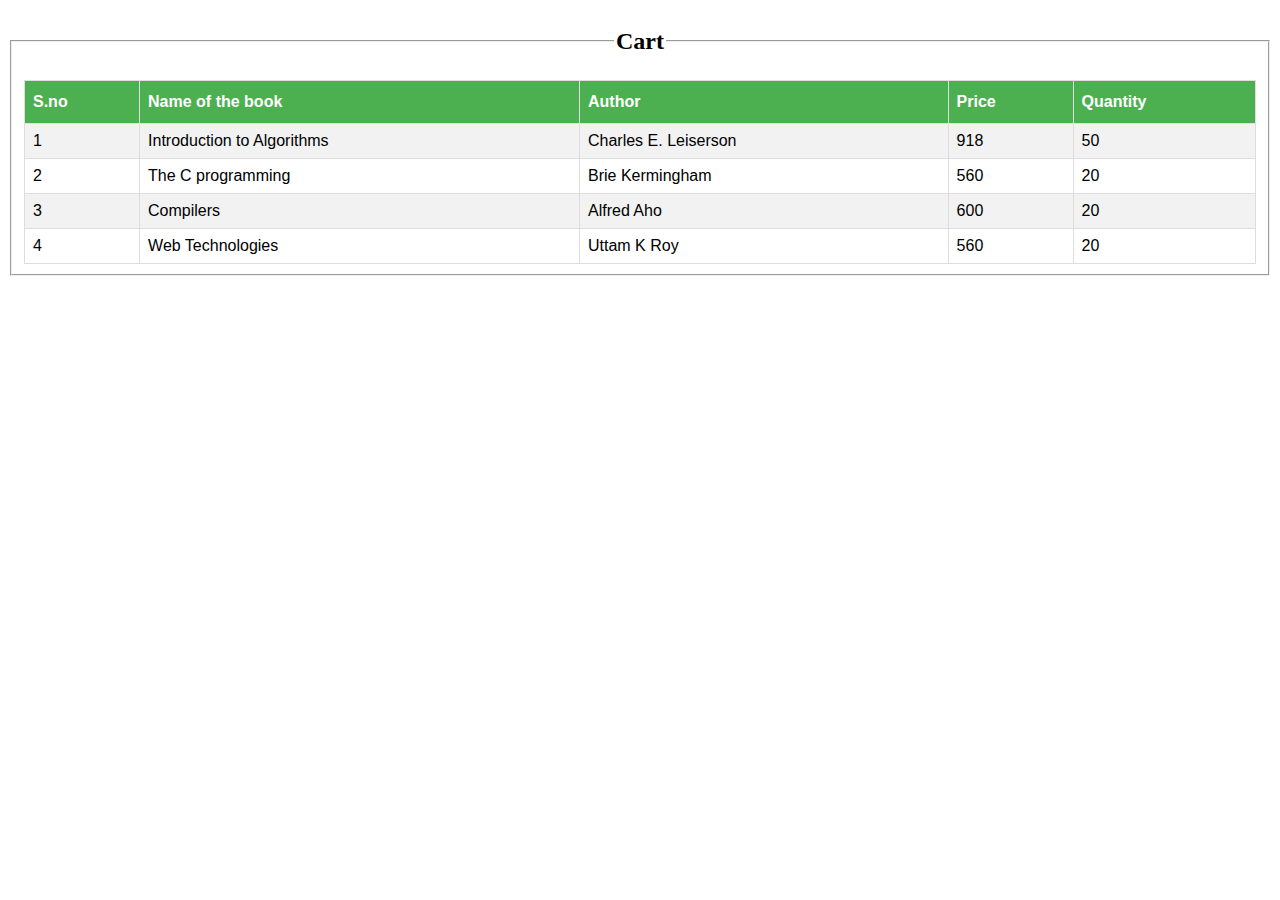
<file: cart.html>
<html>
<head>
<title>GITAM University</title>
<style>
#catalogue {
  font-family: "Trebuchet MS", Arial, Helvetica, sans-serif;
  border-collapse: collapse;
  width: 100%;
}

#catalogue td, #catalogue th {
  border: 1px solid #ddd;
  padding: 8px;
}

#catalogue tr:nth-child(even){background-color: #f2f2f2;}

#catalogue tr:hover {background-color: #ddd;}

#catalogue th {
  padding-top: 12px;
  padding-bottom: 12px;
  text-align: left;
  background-color: #4CAF50;
  color: white;
}
</style>
</head>
<body>
<fieldset>
<legend align="center"><h2>Cart</h2></legend>
<table border="1" style="width:100%" id="catalogue">
  <tr>
    <th>S.no</th>
    <th>Name of the book</th> 
    <th>Author</th>
    <th>Price</th>
    <th>Quantity</th>
  </tr>
  <tr>
    <td>1</td>
    <td>Introduction to Algorithms</td> 
  <td>Charles E. Leiserson</td>
    <td>918</td>
    <td>50</td>
  </tr>
  <tr>
 <td>2</td>
    <td>The C programming</td> 
    <td>Brie Kermingham</td>
    <td>560</td>
    <td>20</td>
  </tr>
  <tr>
 <td>3</td>
    <td>Compilers</td> 
    <td>Alfred Aho</td>
    <td>600</td>
    <td>20</td>
  </tr>  <tr>
 <td>4</td>
    <td>Web Technologies</td> 
    <td>Uttam K Roy</td>
    <td>560</td>
    <td>20</td>
  </tr>
</table>
</file>
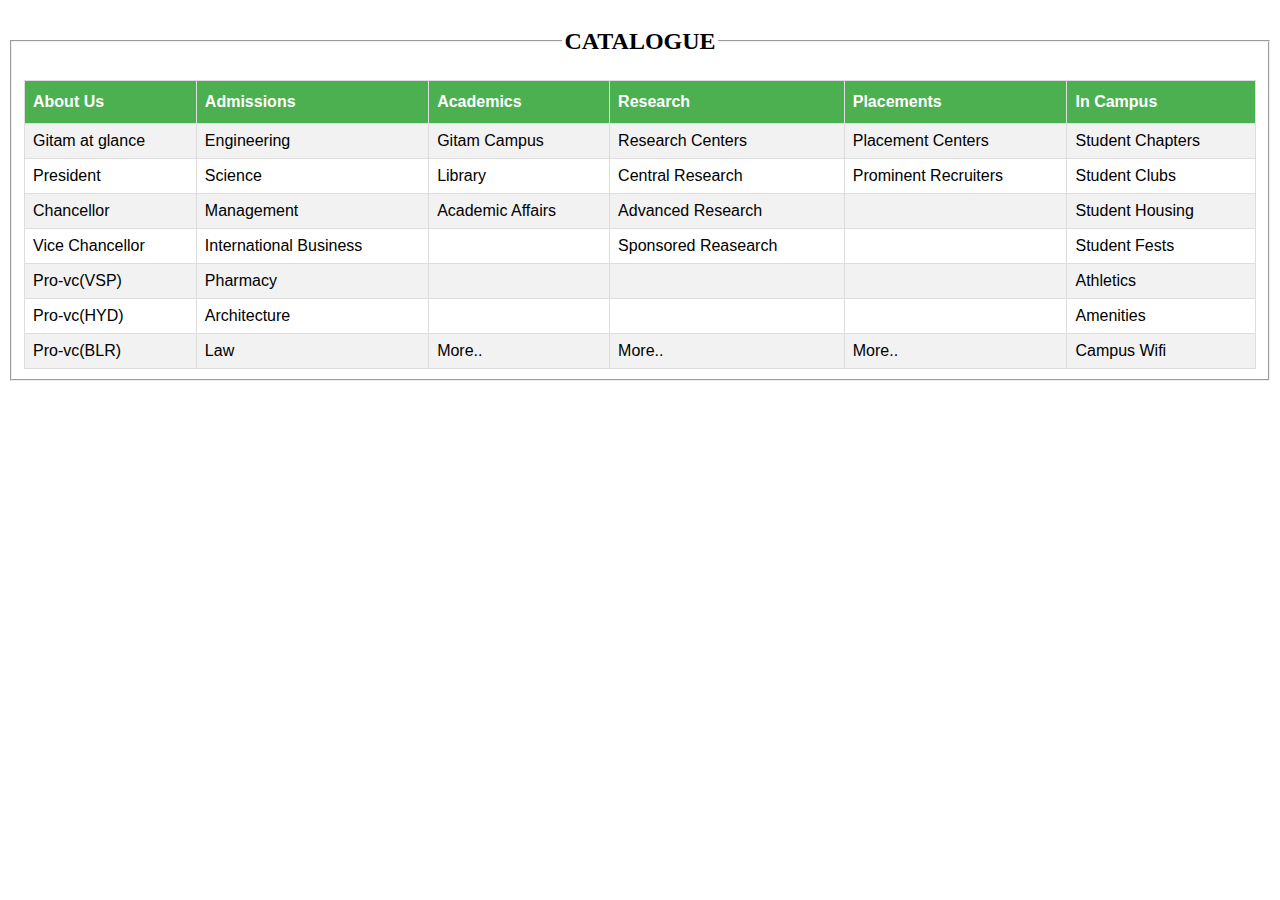
<file: catalogue.html>
<html>
<head>
<title>gitam university</title>
<title>catalogue</title>
<style>
#catalogue {
  font-family: "Trebuchet MS", Arial, Helvetica, sans-serif;
  border-collapse: collapse;
  width: 100%;
}

#catalogue td, #catalogue th {
  border: 1px solid #ddd;
  padding: 8px;
}

#catalogue tr:nth-child(even){background-color: #f2f2f2;}

#catalogue tr:hover {background-color: #ddd;}

#catalogue th {
  padding-top: 12px;
  padding-bottom: 12px;
  text-align: left;
  background-color: #4CAF50;
  color: white;
}
</style>
<body>
<fieldset>
<legend align="center"><h2>CATALOGUE</h2></legend>
<table id="catalogue" width="100%">
  <tr>
    <th>About Us</th>
    <th>Admissions</th> 
    <th>Academics</th>
    <th>Research</th>
    <th>Placements</th>
    <th>In Campus</th>
  </tr>
  <tr>
    <td>Gitam at glance</td>
    <td>Engineering</td> 
    <td>Gitam Campus</td>
    <td>Research Centers</td>
    <td>Placement Centers</td>
    <td>Student Chapters</td>
  </tr>
  <tr>
    <td>President</td>
    <td>Science</td> 
    <td>Library</td>
    <td>Central Research</td>
    <td>Prominent Recruiters</td>
    <td>Student Clubs</td>
  </tr>
  <tr>
    <td>Chancellor</td>
    <td>Management</td>
    <td>Academic Affairs</td>
    <td>Advanced Research</td>
    <td> </td>
    <td>Student Housing</td>
  </tr>
  <tr>
    <td>Vice Chancellor</td>
    <td>International Business</td>
    <td> </td>
    <td>Sponsored Reasearch</td>
    <td> </td>
    <td>Student Fests</td>
  </tr>
  <tr>
    <td>Pro-vc(VSP)</td>
    <td>Pharmacy</td>
    <td> </td>
    <td> </td>
    <td> </td>
    <td>Athletics</td>
  </tr>
  <tr>
    <td>Pro-vc(HYD)</td>
    <td>Architecture</td>
    <td></td>
    <td></td>
    <td></td>
    <td>Amenities</td>
  </tr>
  <tr>
    <td>Pro-vc(BLR)</td>
    <td>Law</td>
    <td>More..</td>
    <td>More..</td>
    <td>More..</td>
    <td>Campus Wifi</td>
  </tr>
</table>
</fieldset>
</body>
</html>
</file>
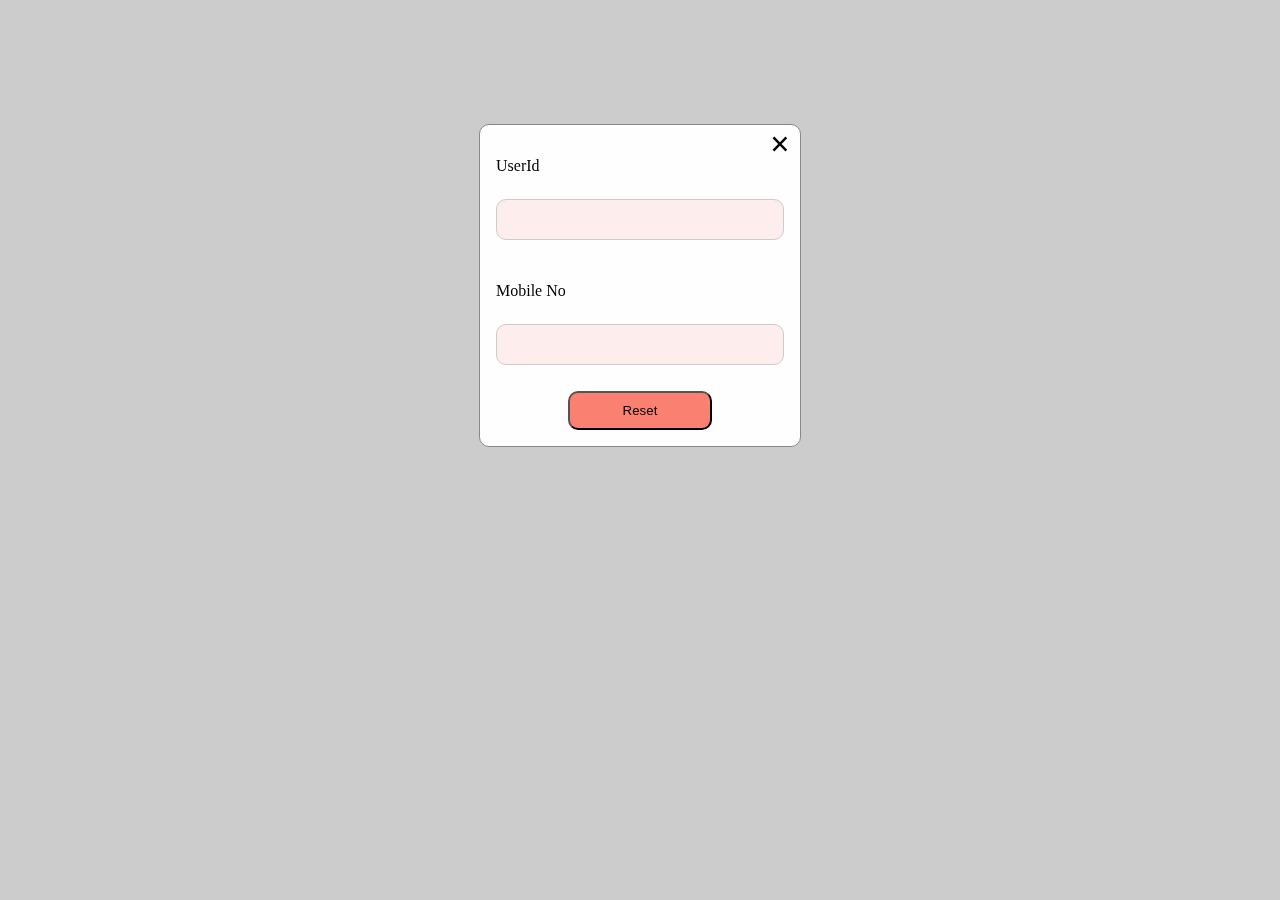
<file: forgotpassword.html>
<html>
<head>
<link rel="stylesheet" type="text/css" href="mystyle.css">
</head>
<body background="https://raw.githubusercontent.com/durgabalareddy/gitam_web_page/master/gandhi.JPG">
<div id="id01" class="modal">
  
  <form class="modal-content animate" action="/action_page.php">
  	<span onclick="window.open('index.html','_self')" class="close" title="Close Modal" style="float: right;padding-right: 10px">&times;</span>
    <div class="container">
     <p align="left">UserId</p>
	<input type="text" name="id"required><br><br>
	<p align="left">Mobile No</p>
	<input type="text" name="mobileno" pattern="^[0-9][0-9][0-9][0-9][0-9][0-9][0-9][0-9][0-9][0-9]$" oninvalid="setCustomValidity('please enter valid Mobile number')" oninput="try{setCustomValidity('')}catch(e){}" required>
	<br><br>
	<center><input type="submit" name="login" value="Reset" style="width: 50%;  padding:10px 0px;  border-radius: 10px;   background-color: #FA8072 "></center>
    </div>
  </form>
</div>

<script src="myjs.js"></script>

</body>
</html>
</file>
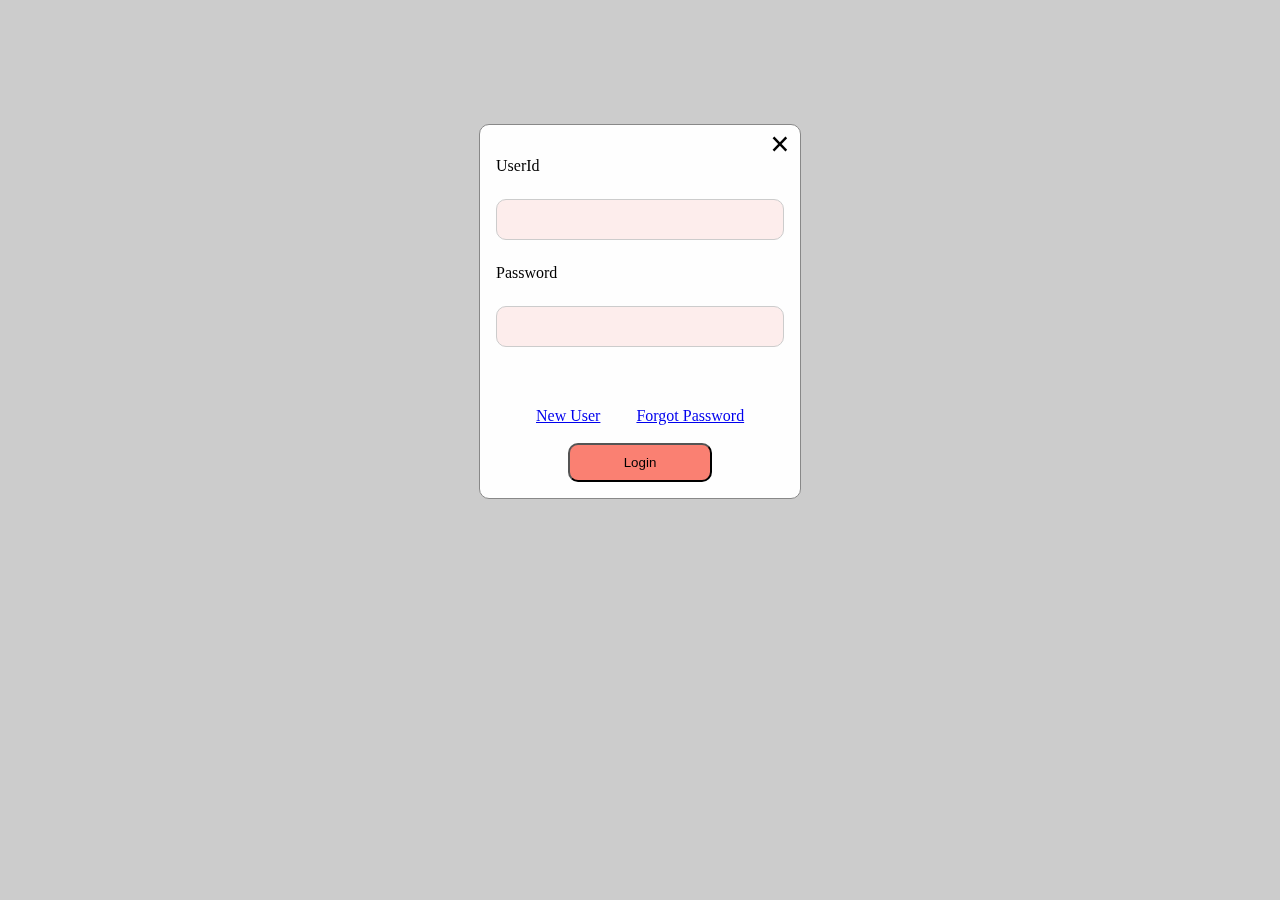
<file: login.html>
<html>
<head>
<script>
  function validateForm(name)
{
  var x = document.forms[name]["fname"].value;
  if (x == "") {
    x = document.getElementById("loginformuid");
    x.innerHTML="User Id can not be empty";
    return false;
  }
  x = document.forms[name]["password"].value;
  if (x == "") {
   alert("PassWord can not be empty");
  }
}
</script>
<link rel="stylesheet" type="text/css" href="mystyle.css">
</head>
<body background="https://raw.githubusercontent.com/durgabalareddy/gitam_web_page/master/gandhi.JPG">
<div id="id01" class="modal">
  
  <form class="modal-content animate" action="/action_page.php" name="loginForm" onsubmit="return validateForm(name)">
  	<span onclick="window.open('index.html','_self')" class="close" title="Close Modal" style="float: right;padding-right: 10px">&times;</span>
    <div class="container">
     <p align="left">UserId</p>
	<input type="text" name="fname" onfocus="document.getElementById('loginformuid').innerHTML=''">
  <p style="color:red;" id="loginformuid"></p>
	<p align="left" >Password</p>
	<input type="password" name="password" onfocus="document.getElementById('loginformpa').innerHTML=''">
  <p style="color:red" id="loginformpa"></p>
	<br><br>&nbsp&nbsp&nbsp&nbsp&nbsp&nbsp&nbsp&nbsp&nbsp
	<a href="registration.html">New User</a>&nbsp&nbsp&nbsp&nbsp&nbsp&nbsp&nbsp&nbsp&nbsp<a href="forgotpassword.html">Forgot Password</a><br><br>
	<center><input type="submit" name="login" value="Login" style="width: 50%;  padding:10px 0px;  border-radius: 10px;   background-color: #FA8072"></center>
    </div>
  </form>
</div>

<script src="myjs.js"></script>

</body>
</html>
</file>
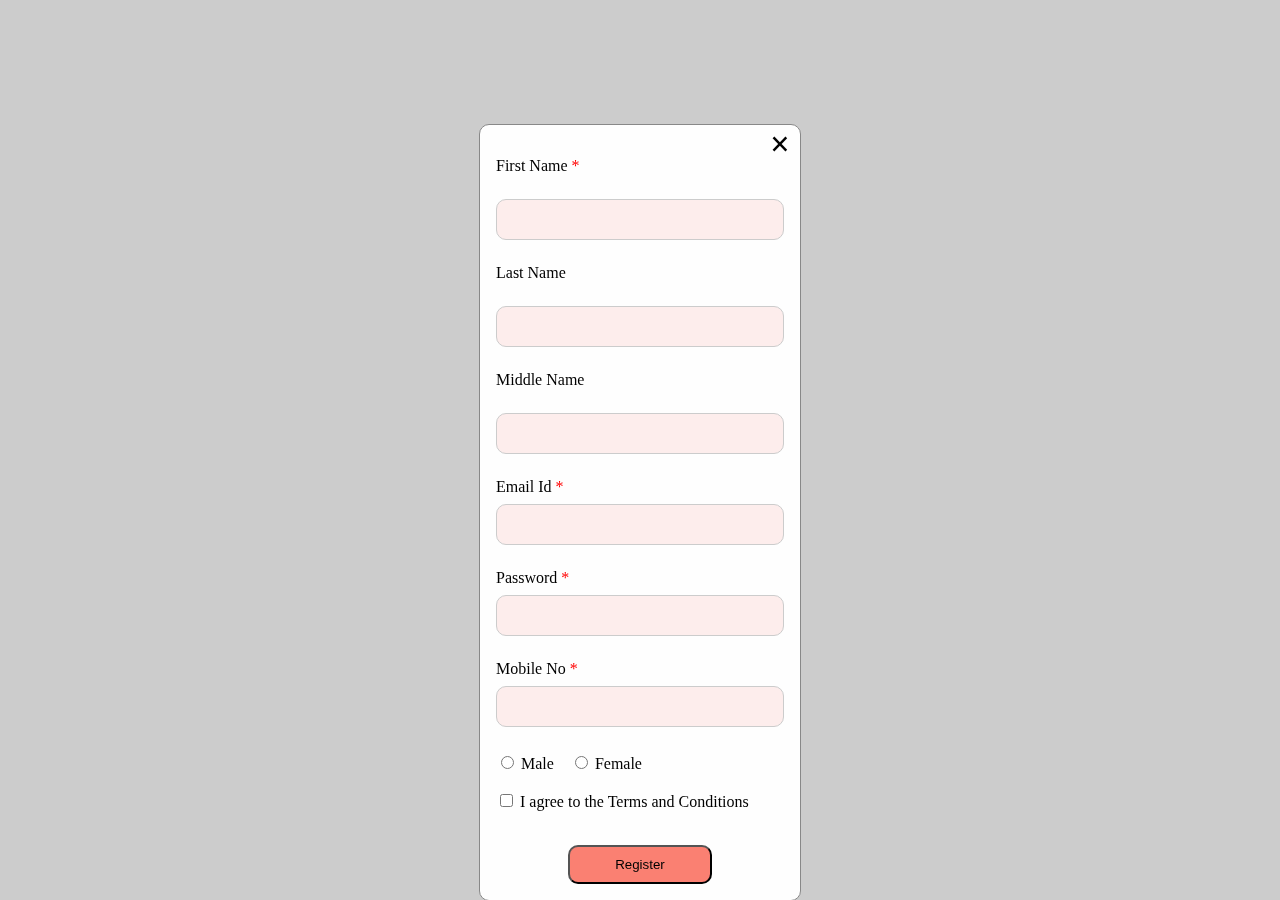
<file: registration.html>
<html>
<head>
	<script>
  function validateForm(name)
{
  var x = document.forms[name]["password"].value;
  if (x.length()>6 ) {
    x = document.getElementById("loginformuid");
    x.innerHTML="User Id can not be empty";
    return false;
  }
  x = document.forms[name]["password"].value;
  if (x == "") {
    x = document.getElementById("loginformpa");
    x.innerHTML="Password can not be empty";
    return false;
  }
}
</script>
<link rel="stylesheet" type="text/css" href="mystyle.css">
</head>
<body background="https://raw.githubusercontent.com/durgabalareddy/gitam_web_page/master/gandhi.JPG">
<div id="id01" class="modal">
  
  <form class="modal-content animate" action="/action_page.php" name="registerForm" onsubmit="return validateForm(name)">
  	<span onclick="window.open('index.html','_self')" class="close" title="Close Modal" style="float: right;padding-right: 10px">&times;</span>
    <div class="container">
    <p align="left">First Name <span style="color: red">*</span></p>
    <input type="firstname" name="firstname" pattern="^[a-zA-Z ]{2,30}$" oninvalid="setCustomValidity('please enter valid name');style='border-color:red;'" oninput="try{setCustomValidity('')}catch(e){};style='border-color:initial;'" required><br>
	<p align="left">Last Name</p>
	<input type="lastname" name="lastname" pattern="^[a-zA-Z ]{2,30}$" oninvalid="setCustomValidity('please enter valid name');style='border-color:red;'" oninput="try{setCustomValidity('')}catch(e){};style='border-color:initial;'">
	<br>
    <p align="left">Middle Name</p>
	<input type="middlename" name="middlename" pattern="^[a-zA-Z ]{2,30}$" oninvalid="setCustomValidity('please enter valid name');style='border-color:red;'" oninput="try{setCustomValidity('')}catch(e){};style='border-color:initial;'">
	<br>
    <p align="left">Email Id <span style="color: red">*</span></</p>
    <input type="Email" name="Email" pattern="^\w+([\.-]?\w+)*@\w+([\.-]?\w+)*(\.\w{2,3})+$" oninvalid="setCustomValidity('please enter valid email id');style='border-color:red;'" oninput="try{setCustomValidity('')}catch(e){};style='border-color:initial;'" required>
    <br>
	<p align="left">Password <span style="color: red">*</span></</p>
	<input type="Password" name="Password" pattern="(?=.*\d)(?=.*[a-z])(?=.*[A-Z]).{8,}" oninvalid="setCustomValidity('Must contain at least one number and one uppercase and lowercase letter, and at least 8 or more characters');style='border-color:red;'" oninput="try{setCustomValidity('')}catch(e){};style='border-color:initial;'" required>
	<br>
	<p align="left">Mobile No <span style="color: red">*</span></</p>
	<input type="text" name="Mobile" pattern="^[0-9][0-9][0-9][0-9][0-9][0-9][0-9][0-9][0-9][0-9]$" oninvalid="setCustomValidity('please enter valid Mobile number');style='border-color:red;'" oninput="try{setCustomValidity('')}catch(e){};style='border-color:initial;'" required>
	<br><br>
	<input type="radio" name="gender" required>
	<a>Male&nbsp&nbsp&nbsp</a>
	<input type="radio" name="gender" required>
	<a>Female</a><br><br>
	<input type="checkbox" name="terms and conditions" required>
	<a>I agree to the Terms and Conditions</a>
	<br
	><br>
	
	<center><input type="submit" name="submit" value="Register"  style="width: 50%;  padding:10px 0px;  border-radius: 10px;   background-color: #FA8072 "></center>
    </div>
  </form>
</div>

<script src="myjs.js"></script>

</body>
</html>
</file>
<file: mystyle.css>
input[type=text], input[type=password],input[type=firstname],input[type=lastname], input[type=middlename],input[type=Email],input[type=number]{
    width: 100%;
    padding: 12px 20px;
    margin: 8px 0;
    display: inline-block;
    border: 1px solid #ccc;
    box-sizing: border-box;
    border-radius: 10px;  
     background-color: #FDEDEC  
}
input[type=text]:focus,input[type=password]:focus {
  border: 1px solid #222;
  }
input:focus{
        outline: none;
    }
.container {
    padding: 16px;
}

/* The Modal (background) */
.modal {
    display: none; /* Hidden by default */
    position: fixed; /* Stay in place */
    z-index: 1; /* Sit on top */
    left: 0;
    top: 0;
    width: 100%; /* Full width */
    height: 100%; /* Full height */
    overflow: auto; /* Enable scroll if needed */
    padding-top: 60px;
    background-color: rgba(0,0,0,0.2);
}

/* Modal Content/Box */
.modal-content {
    background-color: #fefefe;
    margin: 5% auto 15% auto; /* 5% from the top, 15% from the bottom and centered */
    border: 1px solid #888;
    border-radius: 10px;
    width: 25%; /* Could be more or less, depending on screen size */
}

/* The Close Button (x) */
.close {
    position: static ;
    top: 0;
    color: #000;
    font-size: 35px;
    font-weight: bold;
}

.close:hover,
.close:focus {
    color: red;
    cursor: pointer;
}

/* Add Zoom Animation */
.animate {
    -webkit-animation: animatezoom 0.6s;
    animation: animatezoom 0.6s
}

@-webkit-keyframes animatezoom {
    from {-webkit-transform: scale(0)} 
    to {-webkit-transform: scale(1)}
}
    
@keyframes animatezoom {
    from {transform: scale(0)} 
    to {transform: scale(1)}
}

/* Change styles for span and cancel button on extra small screens */
@media screen and (max-width: 300px) {
    span.psw {
       display: block;
       float: none;
    }
}
</file>
